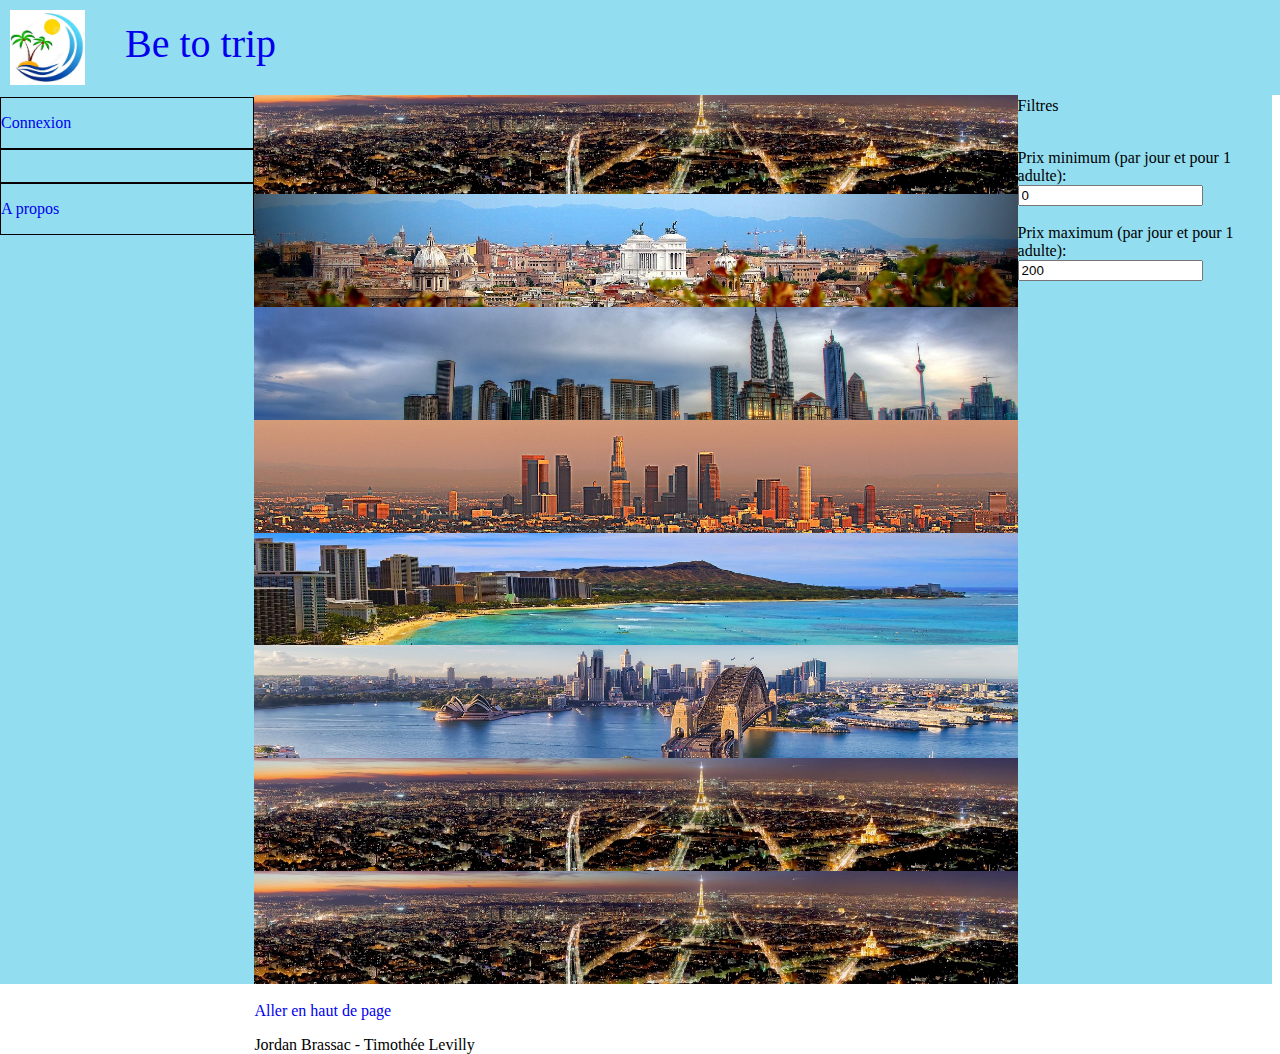
<file: html/index.html>
<!DOCTYPE html>
<html lang="fr">
    <head>
        <link rel="stylesheet" href="../css/css1.css">
        <meta charset="UTF-8">
        <title>index</title>
        <script src="../js/meteo.js"></script>
        <script src="../js/verifConnexion.js"></script>
        <script src="../js/cookies.js"></script>
    </head>

    <body onload="initialisation()" id="body_index">

        <a  href="index.html" class="banniere2"><img class="banniere" src="../image/logo.jpg" alt="Bienvenue sur Be to trip">Be to trip </a>
        <div class="menu">
            <nav>
                <ul id="listemenu">
                    <li class="ElemMenu" ><a id="Account_or_login" href="moncompte.html">Placeholder Nom+Prenom / Connexion</a></li>
                    <li class="ElemMenu" ><a id="Deconnexion" href="deconnexion.html">Deconnexion</a></li>
                    <li class="ElemMenu" id="AP"><a  href="APropos.html">A propos</a></li>
                </ul>
            </nav>
        </div>
    <div class="destinations" id="bloc-destination">
    
    </div>
    <div class="filtres">
        <p>Filtres</p>
        <br>
        <form action="javascript:void(0);" method="get" id="form">
            Prix minimum (par jour et pour 1 adulte): <br>
            <input type="text" id="prixMinInput" value="0" required><br>
            <br>
            Prix maximum (par jour et pour 1 adulte): <br>
            <input type="text" id="prixMaxInput" value="200" required><br>
        </form>
    </div>

    <footer>
        <br>
        <a href="#">Aller en haut de page</a>
        <p>Jordan Brassac - Timothée Levilly</p>
    </footer>
    <button onclick="hdp()" id="scrollbtn" title="Retour en haut de page">^</button>
    <script src="../js/scrollbtn.js"></script>

    <script src="../js/filtres.js"></script>
    </body>
</html>
</file>
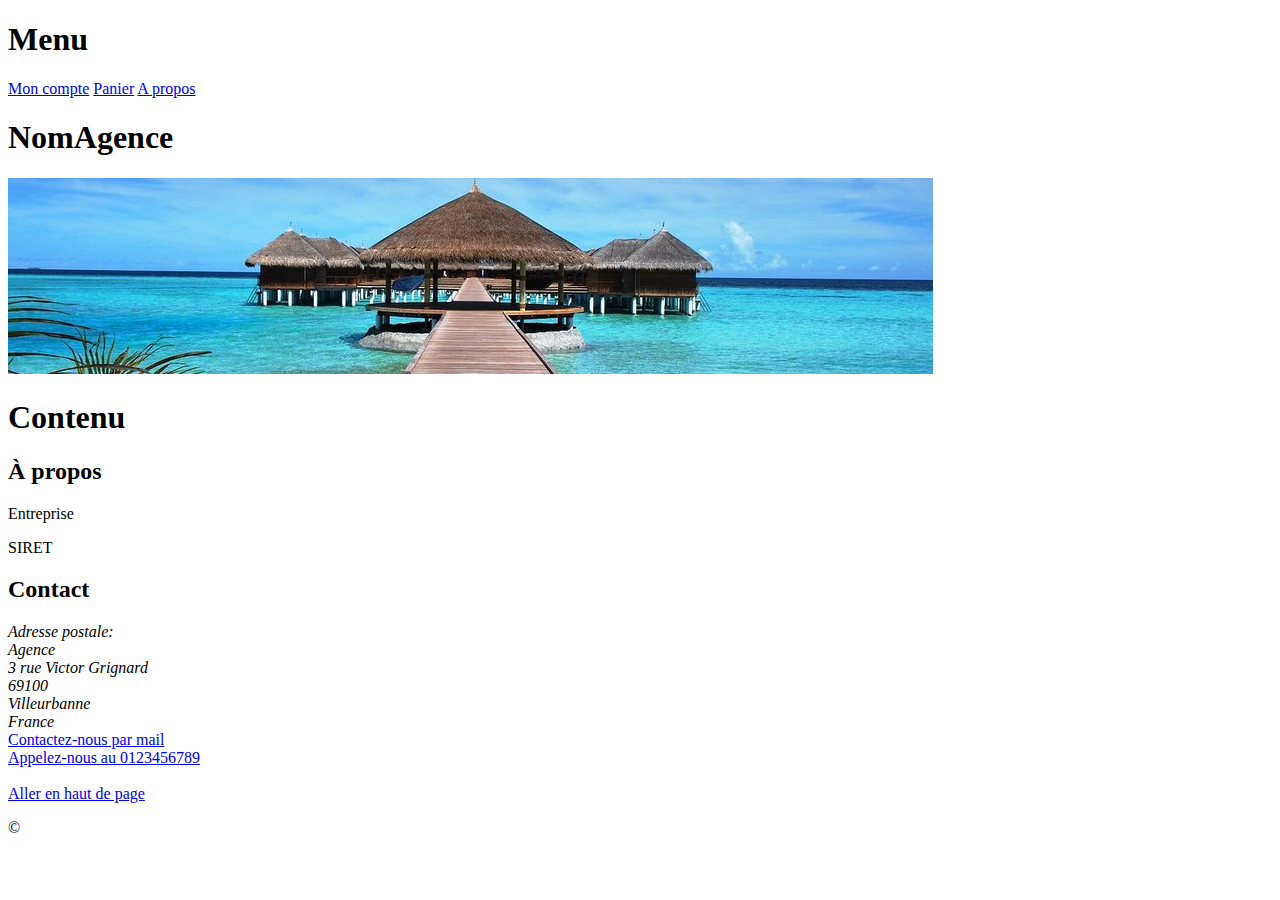
<file: APropos.html>
<!DOCTYPE html>
<html lang="fr">
    <head>
        <meta charset="UTF-8">
        <title>À propos & Contact</title>
    </head>
    <body>
        <h1>Menu</h1>
            <nav>
            <a href="MonCompte.html">Mon compte</a>
            <a href="Panier.html">Panier</a>
            <a href="APropos.html">A propos</a>
            </nav>
        <h1>NomAgence</h1>
            <a href="PagePrincipale.html"><img src="ImageBandeau.jpg" alt="Bienvenue sur "></a>
        <h1>Contenu</h1>
            <h2>À propos</h2>
            <p>Entreprise </p>
            <p>SIRET</p>
            <h2>Contact</h2>
                <address>Adresse postale:<br>
                Agence <br>
                3 rue Victor Grignard<br>
                69100<br>
                Villeurbanne<br>
                France
                </address>
                <a href="mailto:contact@agence.fr?subject=Demande de renseignements&body=Bonjour, je souhaiterais obtenir des renseignements sur">Contactez-nous par mail</a>
                <br>
                <a href="tel:0123456789">Appelez-nous au 0123456789</a>
                <footer>
                    <br>
                    <a href="#">Aller en haut de page</a>
                    <p>© </p>
                </footer>
    </body>
</html>
</file>
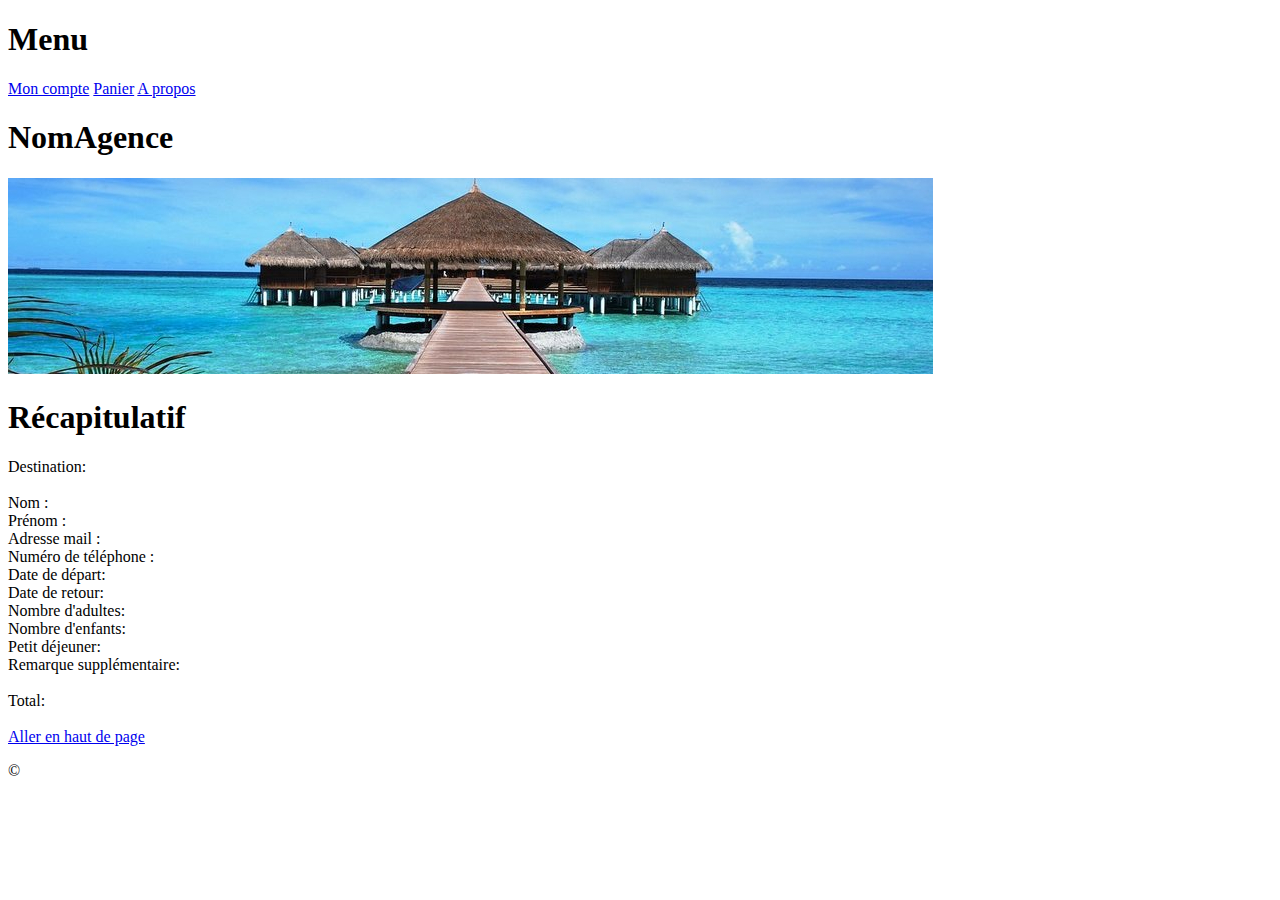
<file: recapitulatif.html>
<!DOCTYPE html>
    <html lang="fr">
    <head>
        <meta charset="UTF-8">
        <title>NomAgence</title>
    </head>

    <body>
        <h1>Menu</h1>
        <nav>
            <a href="MonCompte.html">Mon compte</a>
            <a href="Panier.html">Panier</a>
            <a href="APropos.html">A propos</a>
        </nav>
        <h1>NomAgence</h1>
            <a href="PagePrincipale.html"><img src="ImageBandeau.jpg" alt="Bienvenue sur "></a>
        <h1>Récapitulatif</h1>
        Destination:<br>
        <br>
        Nom : <output name > <br>
        Prénom :<br>
        Adresse mail :<br>
        Numéro de téléphone :<br>
        Date de départ: <br>
        Date de retour:<br>
        Nombre d'adultes:<br>
        Nombre d'enfants:<br>
        Petit déjeuner:<br>
        Remarque supplémentaire:<br>
        <br>
        Total:
        <footer>
            <br>
            <a href="#">Aller en haut de page</a>
            <p>© </p>
        </footer>
    </body>
</html>
</file>
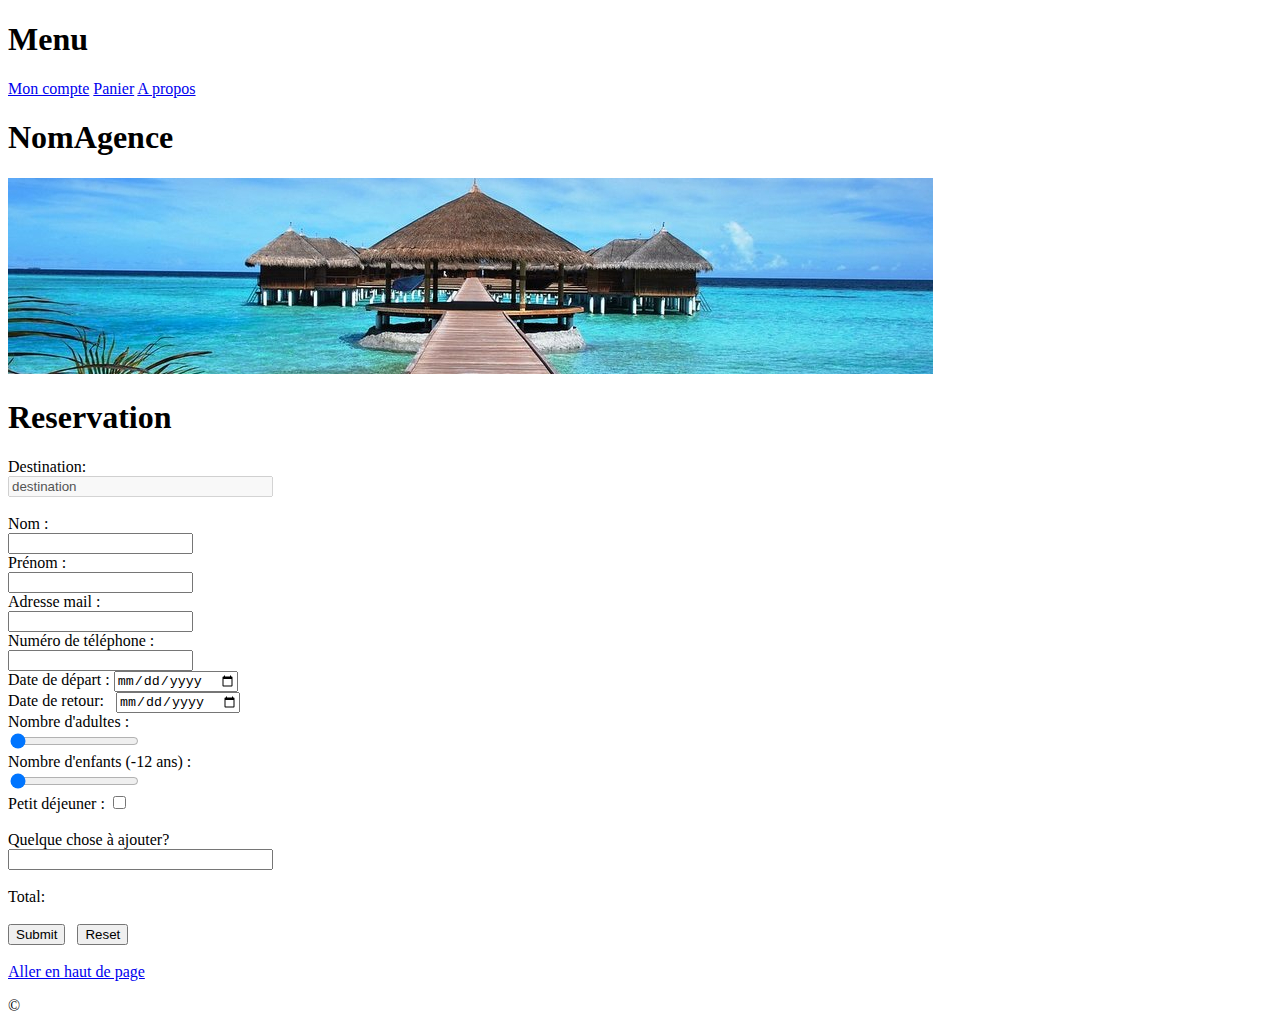
<file: reservation.html>
<!DOCTYPE html>
<html lang="fr">
    <head>
        <meta charset="UTF-8">
        <title>À propos & Contact</title>
    </head>
    <body>
        <h1>Menu</h1>
            <nav>
            <a href="MonCompte.html">Mon compte</a>
            <a href="Panier.html">Panier</a>
            <a href="APropos.html">A propos</a>
            </nav>
        <h1>NomAgence</h1>
            <a href="PagePrincipale.html"><img src="ImageBandeau.jpg" alt="Bienvenue sur "></a>
        <h1>Reservation</h1>
            <form action="recapitulatif.html" method="get">
            Destination: <br>
            <input type="text" name="remarque" size="30" disabled="disabled" value="destination"><br>
            <br>
            Nom : <br>
            <input type="text" name="nom"><br>
            Prénom : <br>
            <input type="text" name="prenom"><br>
            Adresse mail : <br>
            <input type="text" name="mail"><br>
            Numéro de téléphone :<br>
            <input type="text" name=“telephone" pattern="[0-9]{10}"><br>
            Date de départ : <input type="date"><br>
            Date de retour: &nbsp&nbsp<input type="date"><br>
            Nombre d'adultes :<br>
            <input type="range" min="1" max="8" value="1" class="slider" id="nbadultes"><br>
            Nombre d'enfants (-12 ans) :<br>
            <input type="range" min="0" max="8" value="0" class="slider" id="nbenfants"><br>
            Petit déjeuner : <input type="checkbox" id="petitdej"><br>
            <br>
            Quelque chose à ajouter?<br>
            <input type="text" name="remarque" size="30"><br>
            <br>
            Total: <br>
            <br>
            <input type="submit"> &nbsp <input type=reset>
            </form>
            <footer>
                <br>
                <a href="#">Aller en haut de page</a>
                <p>© </p>
            </footer>
    </body>
</html>
</file>
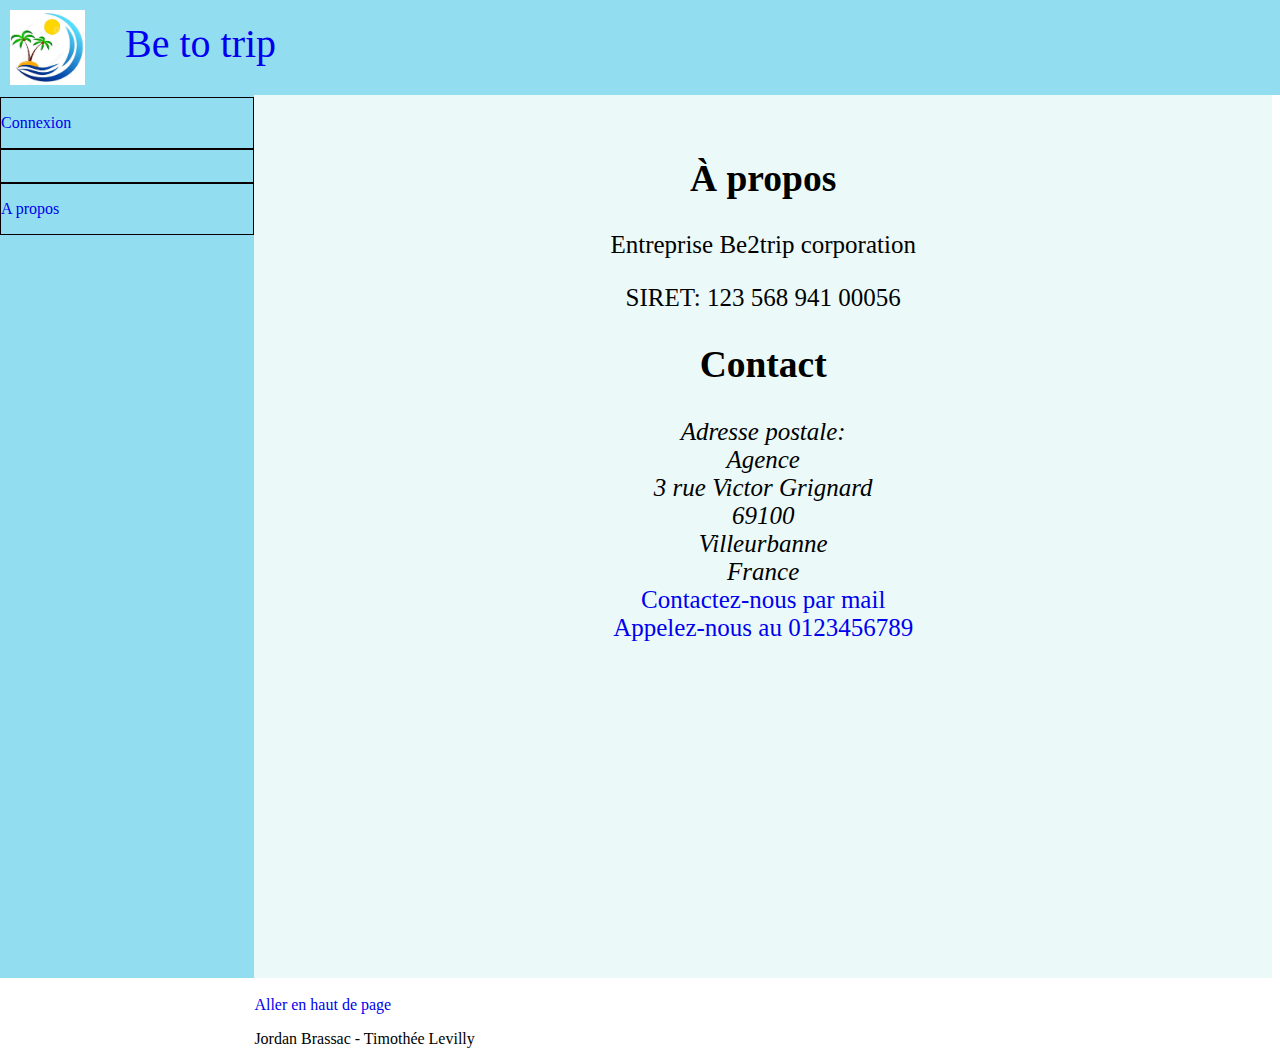
<file: html/APropos.html>
<!DOCTYPE html>
<html lang="fr">
    <head>
        <meta charset="UTF-8">
        <link rel="stylesheet" href="../css/css1.css">
        <title>À propos & Contact</title>
        <link rel="css1" href="css1.css">
        <script src="../js/cookies.js"></script>
        <script src="../js/verifConnexion.js"></script>
        <script src="../js/apropos.js"></script>
    </head>
    <body id="body_propos" onload="initialisation()">
        <a  href="index.html" class="banniere2"><img class="banniere" src="../image/logo.jpg" alt="Bienvenue sur Be to trip">Be to trip </a>
        <div class="menu">
            <nav>
                <ul id="listemenu">
                    <li class="ElemMenu" ><a id="Account_or_login" href="moncompte.html">Placeholder Nom+Prenom / Connexion</a></li>
                    <li class="ElemMenu" ><a id="Deconnexion" href="deconnexion.html">Deconnexion</a></li>
                    <li class="ElemMenu" id="AP"><a  href="APropos.html">A propos</a></li>
                </ul>
            </nav>
        </div>
        
        <a  href="index.html" class="banniere2"><img class="banniere" src="../image/logo.jpg" alt="Bienvenue sur ">Be to trip </a>

        <div class="propos">
       
                <h2>À propos</h2>
                <p>Entreprise Be2trip corporation </p>
                <p>SIRET:  123 568 941 00056</p>
                <h2>Contact</h2>
                    <address>Adresse postale:<br>
                    Agence <br>
                    3 rue Victor Grignard<br>
                    69100<br>
                    Villeurbanne<br>
                    France
                    </address>
                    <a href="mailto:contact@agence.fr?subject=Demande de renseignements&body=Bonjour, je souhaiterais obtenir des renseignements sur">Contactez-nous par mail</a>
                    <br>
                    <a href="tel:0123456789">Appelez-nous au 0123456789</a>
        </div>
                <footer>
                    <br>
                    <a href="#">Aller en haut de page</a>
                    <p>Jordan Brassac - Timothée Levilly</p>
                </footer>
                <button onclick="hdp()" id="scrollbtn" title="Retour en haut de page">^</button>
                <script src="../js/scrollbtn.js"></script>
    </body>
</html>
</file>
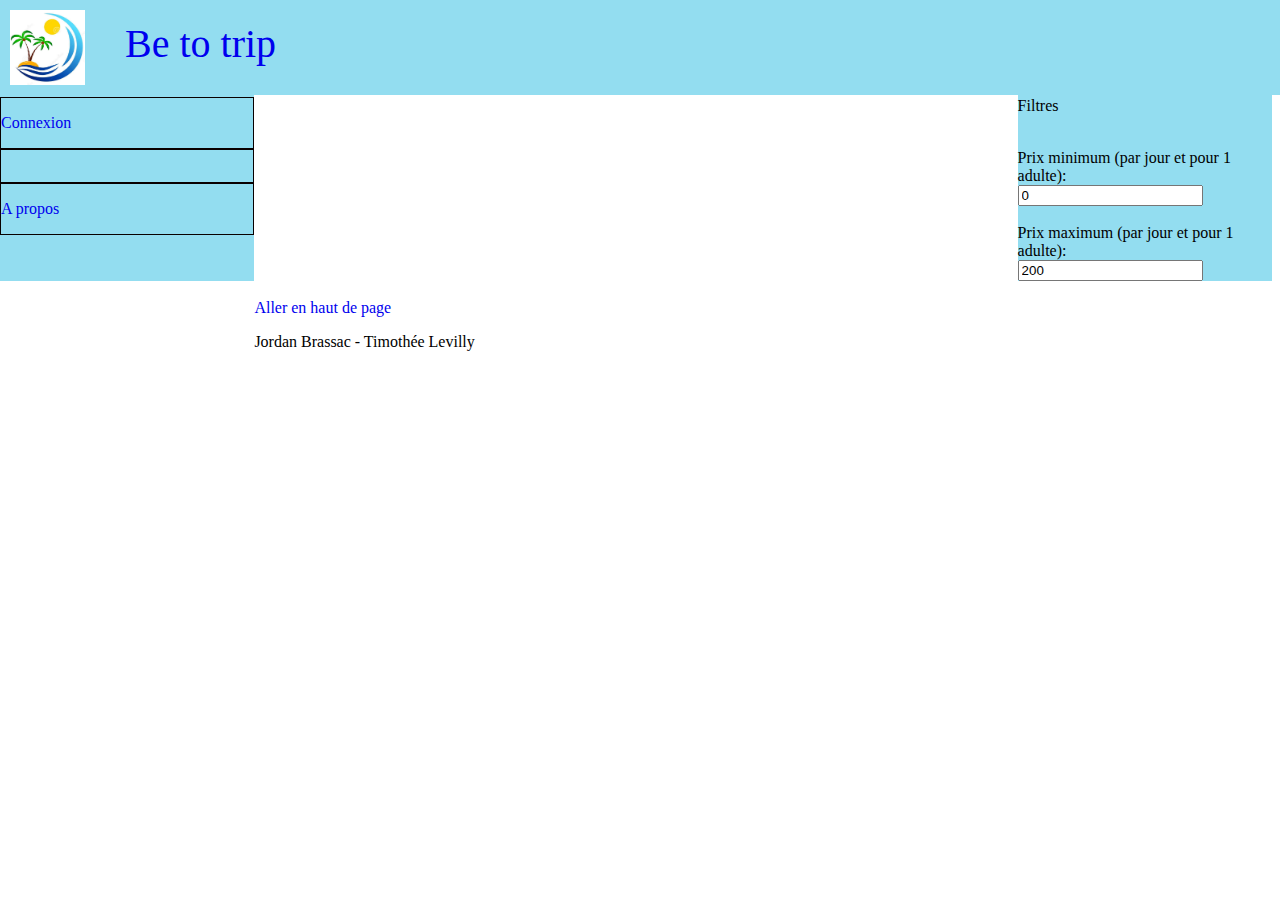
<file: html/deconnexion.html>
<!DOCTYPE html>
<html lang="en">
<head>
    <meta charset="UTF-8">
    <meta name="viewport" content="width=device-width, initial-scale=1.0">
    <title>Deconnexion</title>
    <script src="../js/deconnexion.js"></script>
    <script src="../js/cookies.js"></script>
</head>
<body onload="funcDeconnexion()">
</body>
</html>
</file>
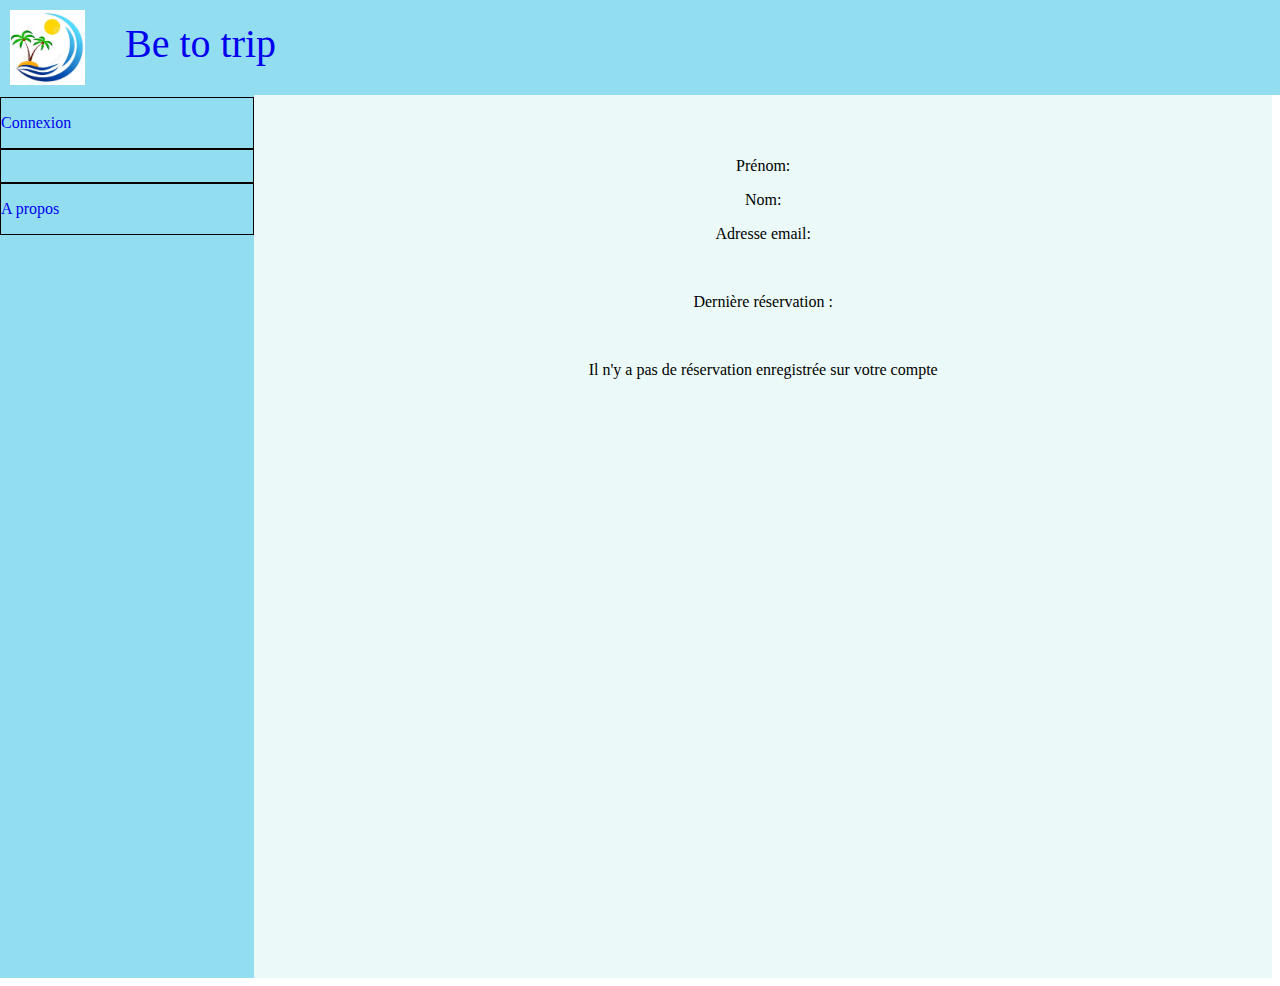
<file: html/moncompte.html>
<!DOCTYPE html>
<html lang="fr">
<head>
    <meta charset="UTF-8">
    <meta name="viewport" content="width=device-width, initial-scale=1.0">
    <link rel="stylesheet" href="../css/css1.css">
    <title>Document</title>
    <script src="../js/moncompte.js"></script>
    <script src="../js/verifConnexion.js"></script>
    <script src="../js/cookies.js"></script>
</head>

<body id="body_mc" onload="initialisation()">
    <a  href="index.html" class="banniere2"><img class="banniere" src="../image/logo.jpg" alt="Bienvenue sur Be to trip">Be to trip </a>
    <div class="menu">
        <nav>
            <ul id="listemenu">
                <li class="ElemMenu" ><a id="Account_or_login" href="moncompte.html">Placeholder Nom+Prenom / Connexion</a></li>
                <li class="ElemMenu" ><a id="Deconnexion" href="deconnexion.html">Deconnexion</a></li>
                <li class="ElemMenu" id="AP"><a  href="APropos.html">A propos</a></li>
            </ul>
        </nav>
    </div>
    <div class="mc">
        <p>Prénom:</p>
        <p id="prenom"></p>
        <p>Nom:</p>
        <p id="nom"></p>
        <p>Adresse email:</p>
        <p id="email"></p>
        <br>
        <p>Dernière réservation :</p>
        <br>
        <p id="reservation_false">Il n'y a pas de réservation enregistrée sur votre compte</p>
        <p class="tohide">Destination :</p>
        <p class="res" id="reservationDest"></p>
        <p class="tohide">Prix : </p>
        <p class="res" id="reservationPrix"></p>
        <p class="tohide">Date de départ :</p>
        <p class="res" id="reservationDdd"></p>
        <p class="tohide">Date de retour :</p>
        <p class="res" id="reservationDdr"></p>
        <p class="tohide">Durée du séjour :</p>
        <p class="res" id="reservationDds"></p>
        <p class="tohide">Petit déjeuné :</p>
        <p class="res" id="reservationDej"></p>
        <p class="tohide">Nombre d'adultes : </p>
        <p class="res" id="reservationNba"></p>
        <p class="tohide">Nombre d'enfants : </p>
        <p class="res" id="reservationNbe"></p>
        <p class="tohide">Remarque : </p>
        <p class="res" id="reservationRqe"></p>
    </div>
    <button onclick="hdp()" id="scrollbtn" title="Retour en haut de page">^</button>
    <script src="../js/scrollbtn.js"></script>
</body>
</html>
</file>
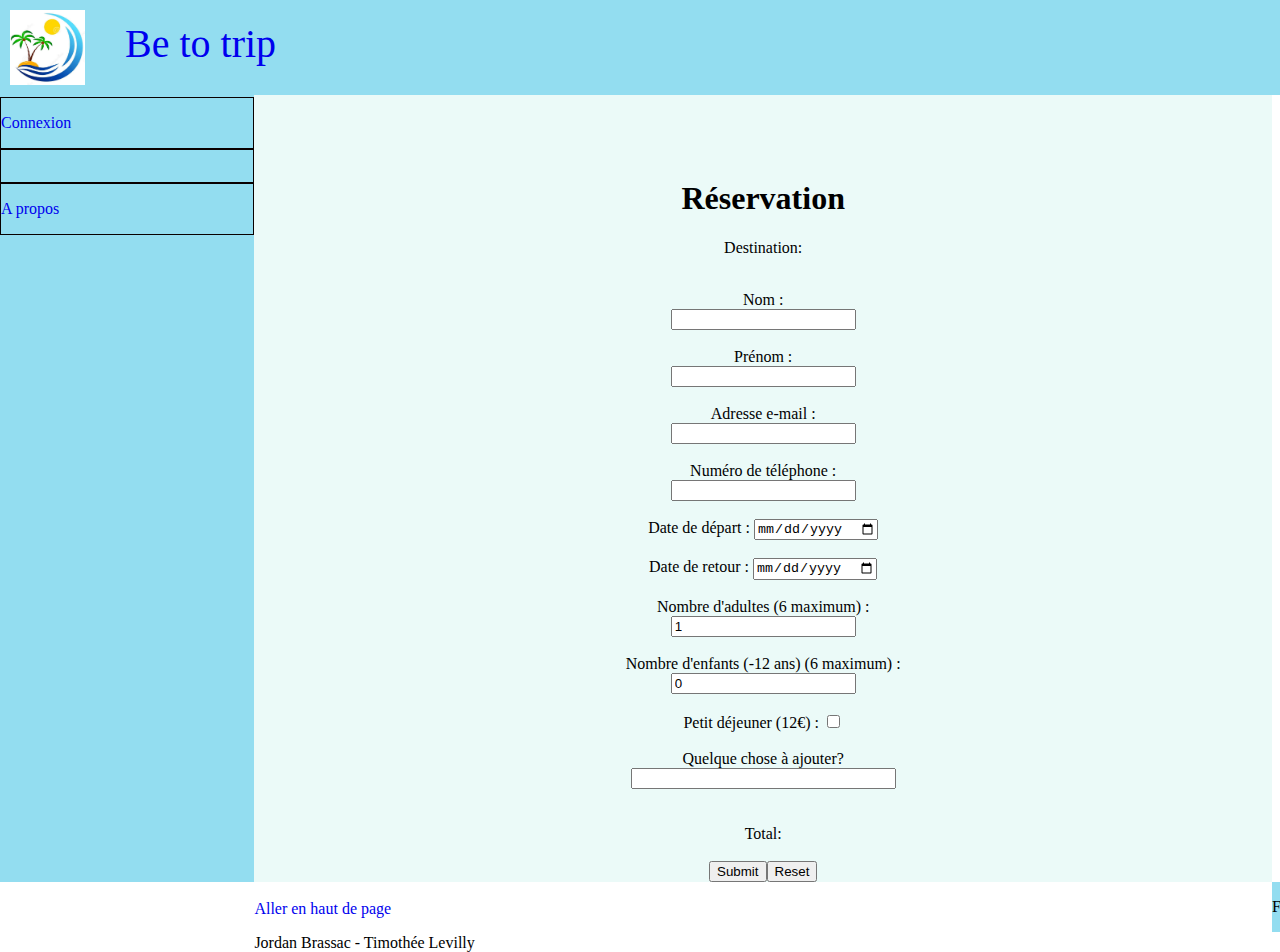
<file: html/reservation.html>
<!DOCTYPE html>
<html lang="fr">
    <head>
        <meta charset="UTF-8">
        <link rel="stylesheet" href="../css/css1.css">
        <title>À propos & Contact</title>
        <script src="../js/reservation.js"></script>
        <script src="../js/cookies.js"></script>
        <script src="../js/verifConnexion.js"></script>
    </head>
    <body  onLoad="infourl()" id="body_res">
        <a  href="index.html" class="banniere2"><img class="banniere" src="../image/logo.jpg" alt="Bienvenue sur Be to trip">Be to trip </a>
        <div class="menu">
            <nav>
                <ul id="listemenu">
                    <li class="ElemMenu" ><a id="Account_or_login" href="moncompte.html">Placeholder Nom+Prenom / Connexion</a></li>
                    <li class="ElemMenu" ><a id="Deconnexion" href="deconnexion.html">Deconnexion</a></li>
                    <li class="ElemMenu" id="AP"><a  href="APropos.html">A propos</a></li>
                </ul>
            </nav>
        </div>
        <div class="reservation">
            <br>
            <h1>Réservation</h1>
                <form action="recapitulatif.html" onsubmit="return isValidForm()" method="get" id="form">
              Destination: <br>
                <p id="destination_choisie_test"></p>
                <br>
                <input id="destination_hidden" name="destination_hidden" hidden/>
                Nom : <br>
                <input type="text" name="nom" id="idNom" required><br><br>
                Prénom : <br>
                <input type="text" name="prenom" id="idPrenom" required><br><br>
                Adresse e-mail : <br>
                <input type="text" name="mail" id="idMail" required><br><br>
                Numéro de téléphone :<br>
                <input type="text" name="telephone" pattern="[0-9]{10}" required><br><br>
                Date de départ : <input type="date" id="al" name="depart" required><br><br>
                Date de retour : <input type="date" id="re" name="retour" required><br><br>
                Nombre d'adultes (6 maximum) :<br>
                <input type="text" value="1" pattern="[1-6]{1}" id="nbadultes" name="nba"><br><br>
                Nombre d'enfants (-12 ans) (6 maximum) :<br>
                <input type="text" value="0"  pattern="[0-6]{1}" id="nbenfants" name="nbe"><br><br>
                Petit déjeuner (12€) : <input type="checkbox" id="petitdej" name="dej" ><br>
                <br>
                Quelque chose à ajouter?<br>
                <input type="text" name="remarque" size="30"><br><br>
                <br>
                Total: <br>
                <br>
                <input type="submit"><input type=reset>
                </form>
            </div>
            <div class="filtres">
                <p>Filtres</p>
        
            </div>
        <footer>
                <br>
                <a href="#">Aller en haut de page</a>
                <p>Jordan Brassac - Timothée Levilly </p>
        </footer>
    <button onclick="hdp()" id="scrollbtn" title="Retour en haut de page">^</button>
    <script src="../js/scrollbtn.js"></script>
    </body>
</html>
</file>
<file: css/css1.css>
img.banniere {
    top: 0;
    display:inline-block;
    width: 75px;
    height: 75px;
    vertical-align: middle;
    margin-right: 1em;
    position: relative;
    z-index: 11;
}


a.banniere2{
    grid-area: banniere;
    top: 0px;
    position: fixed;
    z-index: 12;
    display:block;
    width: 100%;
    padding: 10px;
    font-family: Georgia;
    font-size: 40px;
    background-color:rgba(147,221,240,1);
}

div.menu{
    display: block;
    grid-area: menu;
    margin-top: 65 px;
    background-color: rgba(147,221,240,1);
    height:100%
}

#listemenu{
    padding-left:0px;
}


li.ElemMenu{
    background-color:rgba(147,221,240,1);
    padding-top: 1em;
    padding-bottom: 1em;
    padding-left:0px;
    border:1px solid;
    border-color: rgb(8, 0, 0);
    list-style-type: none;
}

footer{
    grid-area: footer;

    display:block;
}

div.filtres{
    background-color:rgba(147,221,240,1);
    grid-area: filtres;
    max-width: auto;
    height:100%
}

div.destinations{
    display: grid;
    grid-template-columns: auto;
    grid-area: destinations;
}

div img{
    width:100%;
    height:100%;
}

a{
    text-decoration: none;
}

#body_index{
    margin-left:0;
    
    display:grid;
    grid-template-columns: 20% auto 20%;
    grid-template-rows: 3px auto 0px;
    grid-template-areas:
        "banniere banniere banniere"
        "menu destinations filtres"
        "menu footer filtres";
    padding-top: 70px;
    scroll-behavior: smooth;
}

div.reservation{
    display: block;
    background-color: rgba(234, 250, 248, 0.973);
    text-align: center;
    font-family: Georgia;   
    grid-area: reservation;
    padding-top: 60px;
    
}

#scrollbtn {
    display: none;
    position: fixed;
    bottom: 25px;
    right: 40px;
    z-index: 10; 
    border: none; 
    outline: none; 
    background-color: gray; 
    color: white; 
    cursor: pointer; 
    padding: 20px; 
    font-size: 25px; 
}
  
#scrollbtn:hover {
    background-color: darkcyan; 
}

#body_res{
    /*min-height: 200vh;*/
    margin-left:0;
    display:grid;
    grid-template-columns: 20% 80% 0%;
    grid-template-rows: 3px auto 0px;
    grid-template-areas:
        "banniere banniere banniere"
        "menu reservation reservation"
        "menu footer footer";
    padding-top: 70px;
}

#body_propos{
    min-height: 100vh;
    
    margin-left:0;
    display:grid;
    grid-template-columns: 20% 80% 0%;
    grid-template-rows: 3px auto 0px;
    grid-template-areas:
        "banniere banniere banniere"
        "menu propos propos"
        "menu footer footer";

    padding-top: 70px;
}



div.propos{
    display: block;
    padding-top: 45px;

    background-color: rgba(234, 250, 248, 0.973);
    text-align: center;
    font-family: Georgia;  
    font-size: 25px; 
    grid-area:propos;
}
#body_connexion{
    min-height: 100vh;
    margin-left:0;
    display:grid;
    grid-template-columns: 20% 80% 0%;
    grid-template-rows: 3px auto 0px;
    grid-template-areas:
        "banniere banniere banniere"
        "menu connexion connexion"
        "menu footer footer";
    padding-top: 70px;
}

div.connexion{
    display: block;
    padding-top: 45px;
    background-color: rgba(234, 250, 248, 0.973);
    text-align: center;
    font-family: Georgia;  
    font-size: 25px; 
    grid-area:connexion;
}


#body_recapitulatif{
    min-height: 100vh;
    margin-left:0;
    display:grid;
    grid-template-columns: 20% 80% 0%;
    grid-template-rows: 3px auto 0px;
    grid-template-areas:
        "banniere banniere banniere"
        "menu recapitulatif recapitulatif"
        "menu footer footer";
    padding-top: 70px;
}

div.recapitulatif{
    display: block;
    padding-top: 45px;
    background-color: rgba(234, 250, 248, 0.973);
    text-align: center;
    font-family: Georgia;  
    font-size: 25px; 
    grid-area: recapitulatif ;

}

#body_mc{
    min-height: 100vh;
    
    margin-left:0;
    display:grid;
    grid-template-columns: 20% 80% 0%;
    grid-template-rows: 3px auto 0px;
    grid-template-areas:
        "banniere banniere banniere"
        "menu mc mc"
        "menu footer footer";

    padding-top: 70px;
}

div.mc{
    display: block;
    background-color: rgba(234, 250, 248, 0.973);
    text-align: center;
    font-family: Georgia;   
    grid-area: mc;
    padding-top: 60px;
    
}

img {
	width: 150px;
	height:auto;
}


.text_temp{
    background: rgba(0, 0, 0, 0.4);
    z-index: 10;
    position: relative;
    text-align: center;
    font-family: Georgia;
    font-size: 30px;
    margin: 0 auto;
    width:100%;
    top: -38px;
    color: white;
}


#scrollbtn {
    display: none;
    position: fixed;
    bottom: 25px;
    right: 40px;
    z-index: 10; 
    border: none; 
    outline: none; 
    background-color: cyan; 
    color: white; 
    cursor: pointer; 
    padding: 20px; 
    font-size: 25px; 
  }
  
  #scrollbtn:hover {
    background-color: darkcyan; 
  }
</file>
